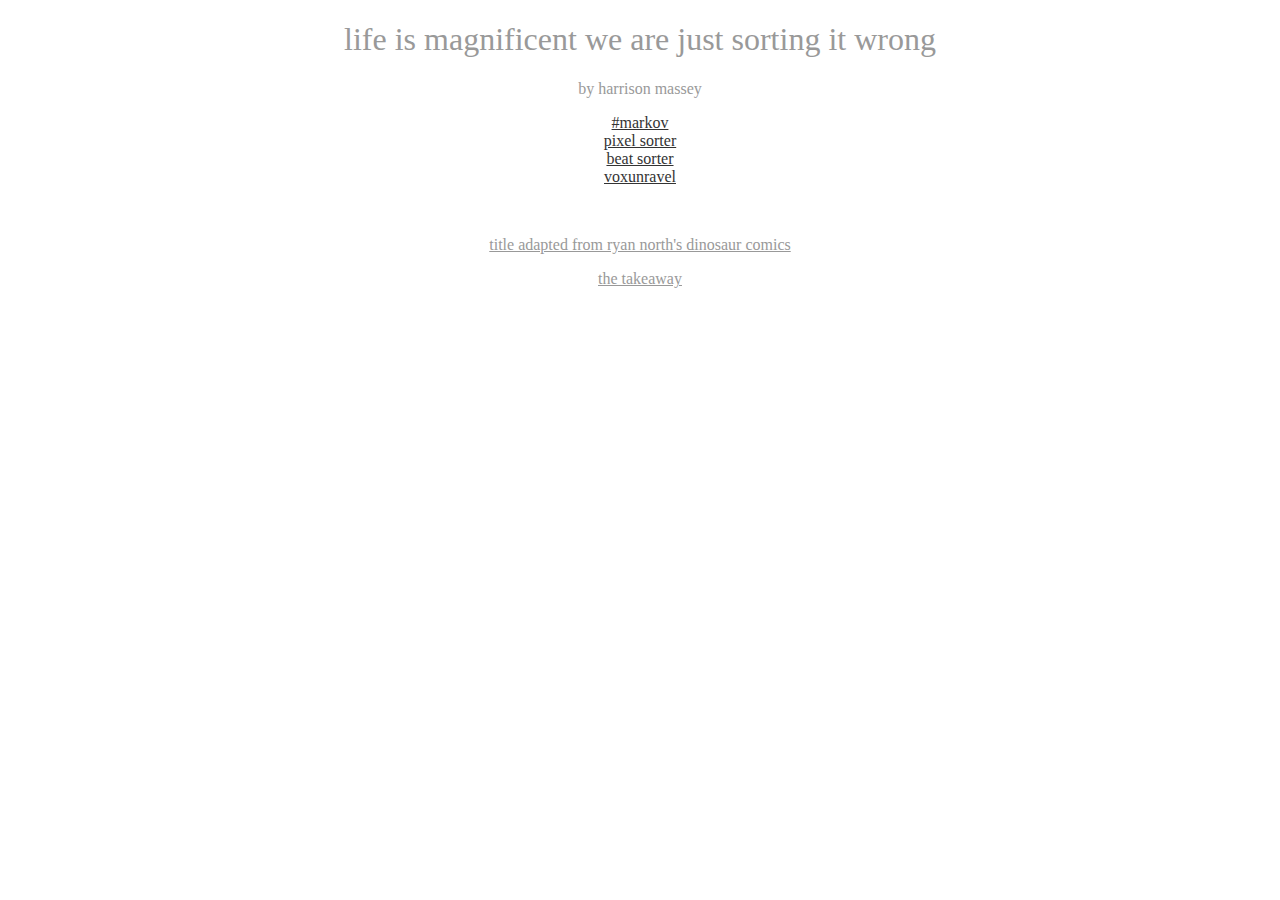
<file: index.html>
<!doctype html>
<html>
<head>
<title>life is magnificent we are just sorting it wrong</title>
<link href='style.css' rel="Stylesheet" />
</head>
<body>
<h1>life is magnificent we are just sorting it wrong</h1>
<p>by harrison massey</p>
<a href="http://hashtagmarkov.iamabout.us" title="#markov" id="markov" class="plink">#markov</a>
<a href="http://pixelsorter.iamabout.us" title="pixel sorter" id="pixel" class="plink">pixel sorter</a>
<a href="http://beatsorter.iamabout.us" title="beat sorter" id="beat" class="plink">beat sorter</a>
<a href="http://harrison-m.github.io/voxunravel" title="voxunravel" id="voxel" class="plink">voxunravel</a>

<p style="margin-top: 50px;"><a href="http://www.qwantz.com/index.php?comic=2394">title adapted from ryan north's dinosaur comics</a></p>
<p><a href="thetakeaway.html">the takeaway</a></p>

</body>
</html>
</file>
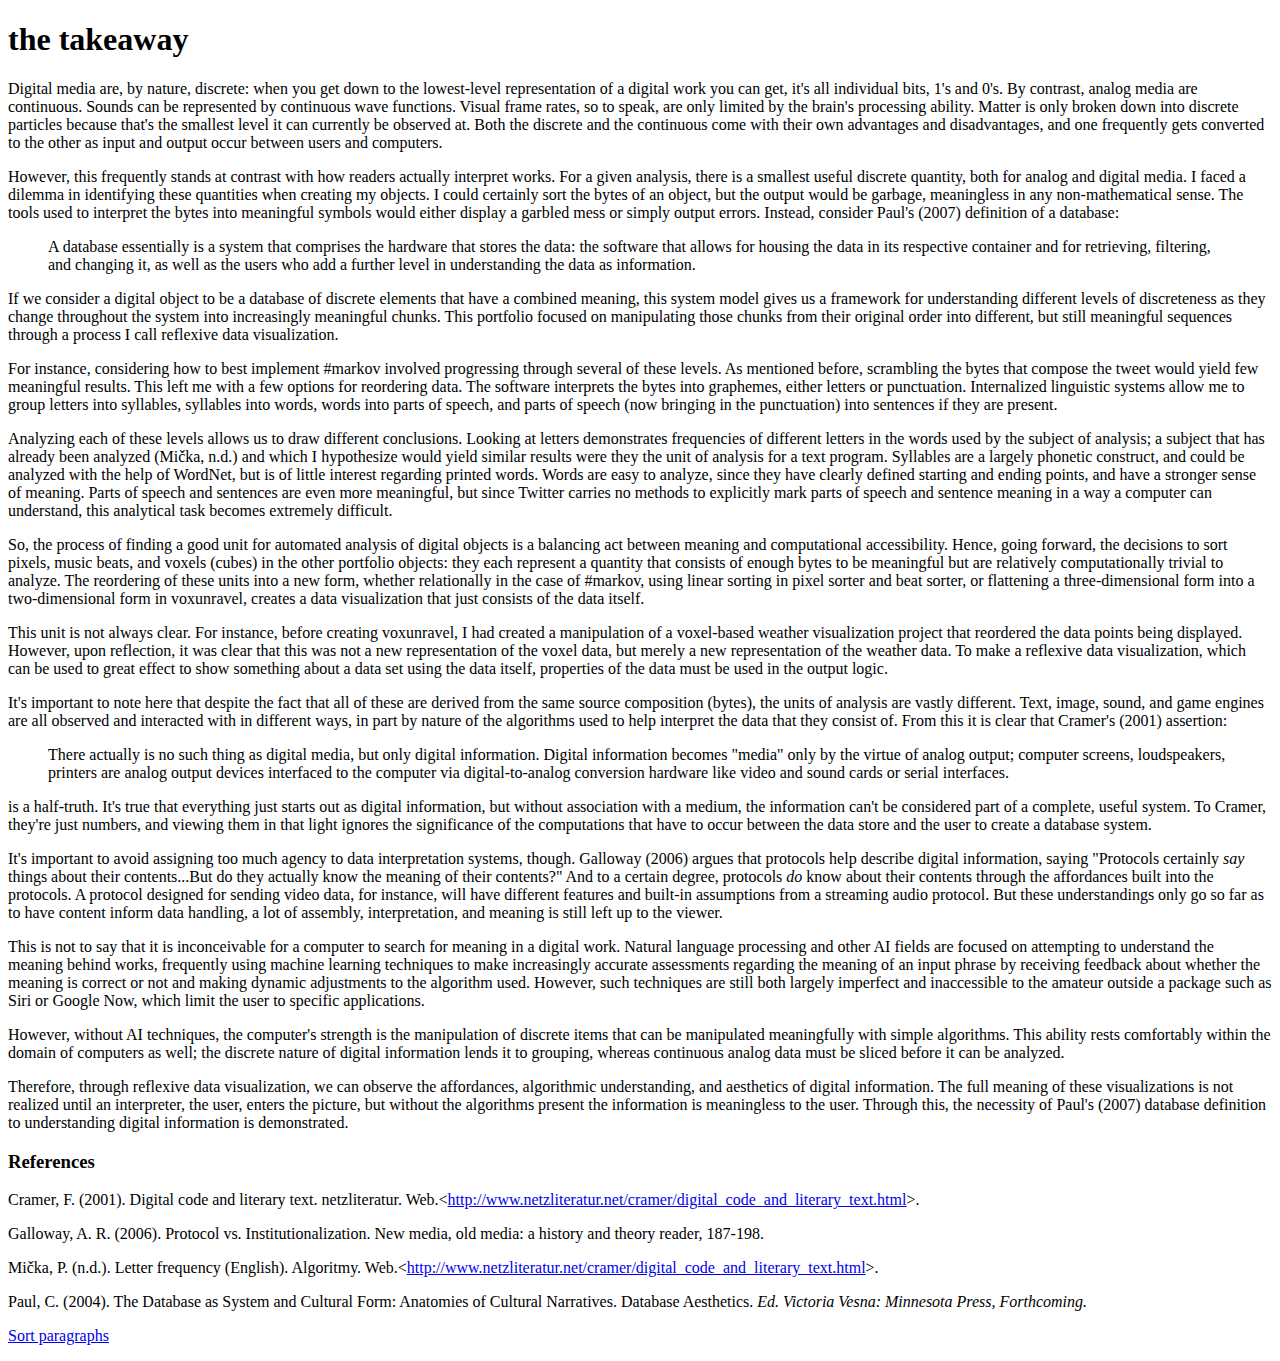
<file: thetakeaway.html>
<!doctype html>
<html>
<head>
    <title>the takeaway</title>
    <script src="http://ajax.googleapis.com/ajax/libs/jquery/2.0.0/jquery.min.js"></script>
    <script src="underscore-min.js"></script>
    <script>$(function(){
        $('#sorter').on('click', function(){
            $('.paper').add('blockquote').each(function(){
                var words = $(this).text().split(' ').sort();
                $(this).text(words.join(' '));
            });
            return false;
        });
    });</script>
</head>
<body>
<h1>the takeaway</h1>
<p class='paper'>Digital media are, by nature, discrete: when you get down to the lowest-level representation of a digital work you can get, it's all individual bits, 1's and 0's.  By contrast, analog media are continuous.  Sounds can be represented by continuous wave functions.  Visual frame rates, so to speak, are only limited by the brain's processing ability.  Matter is only broken down into discrete particles because that's the smallest level it can currently be observed at.  Both the discrete and the continuous come with their own advantages and disadvantages, and one frequently gets converted to the other as input and output occur between users and computers.</p>

<p class='paper'>However, this frequently stands at contrast with how readers actually interpret works.  For a given analysis, there is a smallest useful discrete quantity, both for analog and digital media.  I faced a dilemma in identifying these quantities when creating my objects.  I could certainly sort the bytes of an object, but the output would be garbage, meaningless in any non-mathematical sense.  The tools used to interpret the bytes into meaningful symbols would either display a garbled mess or simply output errors.  Instead, consider Paul's (2007) definition of a database:</p>

<blockquote>A database essentially is a system that comprises the hardware that stores the data: the software that allows for housing the data in its respective container and for retrieving, filtering, and changing it, as well as the users who add a further level in understanding the data as information.</blockquote>

<p class='paper'>If we consider a digital object to be a database of discrete elements that have a combined meaning, this system model gives us a framework for understanding different levels of discreteness as they change throughout the system into increasingly meaningful chunks.  This portfolio focused on manipulating those chunks from their original order into different, but still meaningful sequences through a process I call reflexive data visualization.</p>

<p class='paper'>For instance, considering how to best implement #markov involved progressing through several of these levels.  As mentioned before, scrambling the bytes that compose the tweet would yield few meaningful results.  This left me with a few options for reordering data.  The software interprets the bytes into graphemes, either letters or punctuation.  Internalized linguistic systems allow me to group letters into syllables, syllables into words, words into parts of speech, and parts of speech (now bringing in the punctuation) into sentences if they are present.</p>

<p class='paper'>Analyzing each of these levels allows us to draw different conclusions.  Looking at letters demonstrates frequencies of different letters in the words used by the subject of analysis; a subject that has already been analyzed (Mička, n.d.) and which I hypothesize would yield similar results were they the unit of analysis for a text program.  Syllables are a largely phonetic construct, and could be analyzed with the help of WordNet, but is of little interest regarding printed words.  Words are easy to analyze, since they have clearly defined starting and ending points, and have a stronger sense of meaning.  Parts of speech and sentences are even more meaningful, but since Twitter carries no methods to explicitly mark parts of speech and sentence meaning in a way a computer can understand, this analytical task becomes extremely difficult.</p>

<p class='paper'>So, the process of finding a good unit for automated analysis of digital objects is a balancing act between meaning and computational accessibility.  Hence, going forward, the decisions to sort pixels, music beats, and voxels (cubes) in the other portfolio objects: they each represent a quantity that consists of enough bytes to be meaningful but are relatively computationally trivial to analyze.  The reordering of these units into a new form, whether relationally in the case of #markov, using linear sorting in pixel sorter and beat sorter, or flattening a three-dimensional form into a two-dimensional form in voxunravel, creates a data visualization that just consists of the data itself.</p>

<p class='paper'>This unit is not always clear.  For instance, before creating voxunravel, I had created a manipulation of a voxel-based weather visualization project that reordered the data points being displayed.  However, upon reflection, it was clear that this was not a new representation of the voxel data, but merely a new representation of the weather data.  To make a reflexive data visualization, which can be used to great effect to show something about a data set using the data itself, properties of the data must be used in the output logic.</p>

<p class='paper'>It's important to note here that despite the fact that all of these are derived from the same source composition (bytes), the units of analysis are vastly different.  Text, image, sound, and game engines are all observed and interacted with in different ways, in part by nature of the algorithms used to help interpret the data that they consist of.  From this it is clear that Cramer's (2001) assertion:</p>

<blockquote>There actually is no such thing as digital media, but only digital information. Digital information becomes "media" only by the virtue of analog output; computer screens, loudspeakers, printers are analog output devices interfaced to the computer via digital-to-analog conversion hardware like video and sound cards or serial interfaces.</blockquote>

<p class='paper'>is a half-truth.  It's true that everything just starts out as digital information, but without association with a medium, the information can't be considered part of a complete, useful system.  To Cramer, they're just numbers, and viewing them in that light ignores the significance of the computations that have to occur between the data store and the user to create a database system.</p>

<p class='paper'>It's important to avoid assigning too much agency to data interpretation systems, though.  Galloway (2006) argues that protocols help describe digital information, saying "Protocols certainly <em>say</em> things about their contents...But do they actually know the meaning of their contents?"  And to a certain degree, protocols <em>do</em> know about their contents through the affordances built into the protocols.  A protocol designed for sending video data, for instance, will have different features and built-in assumptions from a streaming audio protocol.  But these understandings only go so far as to have content inform data handling, a lot of assembly, interpretation, and meaning is still left up to the viewer.</p>

<p class='paper'>This is not to say that it is inconceivable for a computer to search for meaning in a digital work.  Natural language processing and other AI fields are focused on attempting to understand the meaning behind works, frequently using machine learning techniques to make increasingly accurate assessments regarding the meaning of an input phrase by receiving feedback about whether the meaning is correct or not and making dynamic adjustments to the algorithm used.  However, such techniques are still both largely imperfect and inaccessible to the amateur outside a package such as Siri or Google Now, which limit the user to specific applications.</p>

<p class='paper'>However, without AI techniques, the computer's strength is the manipulation of discrete items that can be manipulated meaningfully with simple algorithms.  This ability rests comfortably within the domain of computers as well; the discrete nature of digital information lends it to grouping, whereas continuous analog data must be sliced before it can be analyzed.</p>

<p class='paper'>Therefore, through reflexive data visualization, we can observe the affordances, algorithmic understanding, and aesthetics of digital information.  The full meaning of these visualizations is not realized until an interpreter, the user, enters the picture, but without the algorithms present the information is meaningless to the user.  Through this, the necessity of Paul's (2007) database definition to understanding digital information is demonstrated.</p>

<h3>References</h3>
<p>Cramer, F. (2001). Digital code and literary text. netzliteratur. Web.&lt;<a href="http://www.netzliteratur.net/cramer/digital_code_and_literary_text.html">http://www.netzliteratur.net/cramer/digital_code_and_literary_text.html</a>&gt;.</p>
<p>Galloway, A. R. (2006). Protocol vs. Institutionalization. New media, old media: a history and theory reader, 187-198.</p>
<p>Mička, P. (n.d.). Letter frequency (English). Algoritmy. Web.&lt;<a href="http://en.algoritmy.net/article/40379/Letter-frequency-English">http://www.netzliteratur.net/cramer/digital_code_and_literary_text.html</a>&gt;.</p>
<p>Paul, C. (2004). The Database as System and Cultural Form: Anatomies of Cultural Narratives. Database Aesthetics. <em>Ed. Victoria Vesna: Minnesota Press, Forthcoming.</em></p>
<p><a href="#" id="sorter">Sort paragraphs</p>
</body>
</html>
</file>
<file: style.css>
h1 {
    font-weight: normal;
    font-size: 2em;
    color: #999;
}

body, a {
    text-align: center;
    color: #999;
}

.plink, .sorter {
    display: block;
    margin: 0 auto;
    color: #333;
}

.sorter {
    cursor: pointer;
}
</file>
